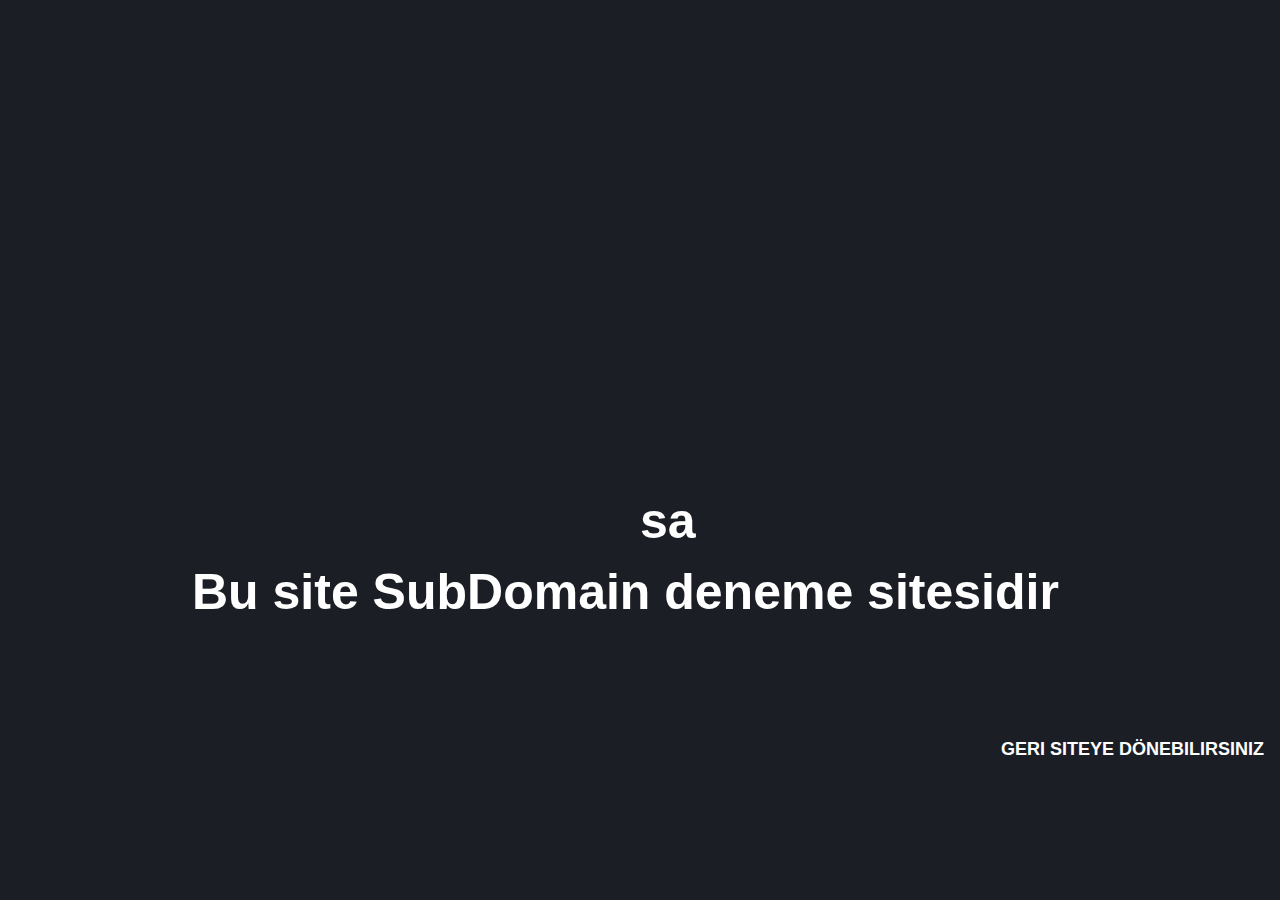
<file: index.html>
<!DOCTYPE html>
<html>
	<title>Deneme</title>
<head>
</head>
<style> 
h2{
    color: white;
    font-size: 50px;
    font-family: "Space Grotesk", sans-serif;
    font-weight: bold;
    position: absolute;
    top: 50%;
    left: 50%;
}

p{
    color: white;
    font-size: 50px;
    font-family: "Space Grotesk", sans-serif;
    font-weight: bold;
    position: absolute;
    top: 57%;
    left: 15%;
  }


a{
  position: absolute;
  bottom: 8px;
  right: 16px;
  font-size: 18px;
  text-decoration: none;
  color: white;
  font-family: "Space Grotesk", sans-serif;
  font-weight: bold;
  text-decoration: none;
  text-transform: uppercase;
  margin: 32px 0;
  transform: translateY(-100px);
  display: flex;
}

</style>
<body style="background-color: #1c1e26;">
	<h2> sa </h2>
	<p> Bu site SubDomain deneme sitesidir</p>
    <a href="https://www.ardacoskun.dev">Geri siteye dönebilirsiniz</a>
</body>
</html>
</file>
